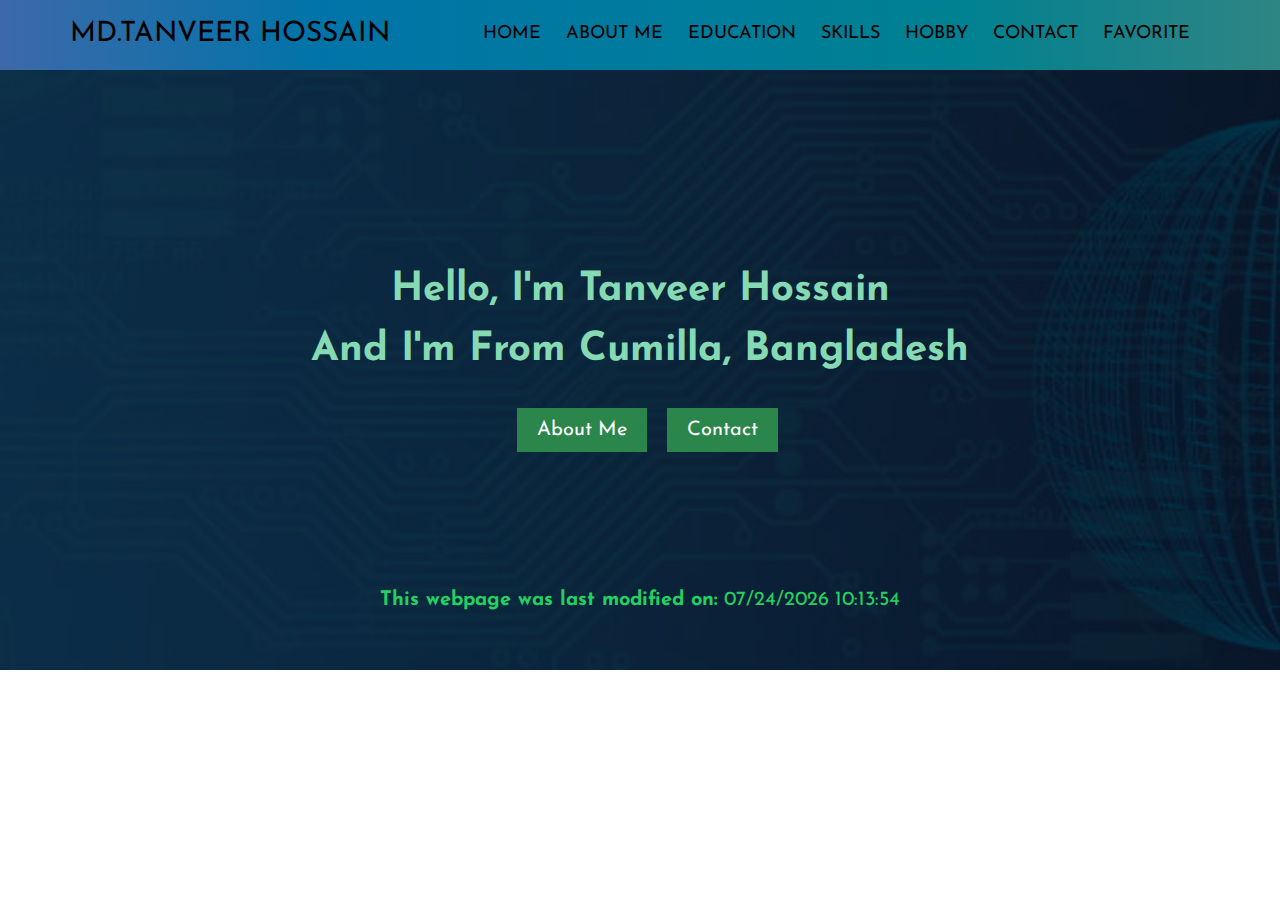
<file: index.html>
<!DOCTYPE html>
<html>
<head>
	<meta charset="utf-8">
	<title>Tanveer,s Site</title>
	<link rel="stylesheet" href="style.css">
</head>
<body>
	<header> 
		<div class="header-area">	
			<div class="container">
				<nav id="nav">
					<div class="nav-logo">
						<a href="index.html">MD.TANVEER HOSSAIN</a>
					</div>

					<div class="main-menu">
					 	<ul>
						 	 <li><a href="index.html">Home</a></li>
							 <li><a href="aboutme.html">About Me</a></li>
							 <li><a href="education.html">Education</a></li>
							 <li><a href="skill.html">Skills</a></li>
							 <li><a href="hobby.html">Hobby</a></li>
							 <li><a href="contact.html">Contact</a></li>
							 <li><a href="favorite.html">Favorite</a></li>
						</ul>
				    </div>
				</nav>
			</div>
		</div>
	</header>

    <!-- Home Section -->
   	<section class="home-area">
   		<div class="dark-overlay"> 		
   			<div class="container">
   				<div class="home-content">
   					<div class="home-text">
   						<h2>Hello, I'm Tanveer Hossain</h2>
   						<h1>And I'm From Cumilla, Bangladesh</h1>
   					</div>
   					<div class="home-btn">
   						<a href="aboutme.html">About Me</a>
   						<a href="contact.html">Contact</a>


   						<!-- javascript part -->
                    	   <div class="footer">
       						 <b>This webpage was last modified on:</b>
       							 <script type="text/javascript">

					            function lastModified(){
					                document.write(document.lastModified);
            }
          							  lastModified();
          					 	 </script>
    						</div>

    
   					</div>
   				</div>
   			</div>  			
   		</div>

   	</section>
   	<!--  about-area  -->
   	<!--
    	<section class="about-area clear">
   		<div class="container">
   			<div class="about-content">
   				<h2>About Me</h2>
   				<div class="about-text">
   					<h1>Introduction</h1>
   					<p>I’m Tanveer Hossain. I born in Cumilla. The name of my village is Paharpur it is nearly cumilla city, Post office Fokir Bazar, Thana Burichong. I’m a Student of Daffodil International University, doing my bachelor’s degree in Bachelor of Science in Computer Science and Engineering. I have already completed 9th semester as spring 2020. My future goal is developing technology in my beloved country. I like to take challenge, serious system environment problem solve, learning skills and etc. whatever i like.</p>
   				</div>
   				<div class="about-img">
   					<img src="img/my-pic.jpg" alt="">
   				</div>
   			</div> 
   		</div>
   	</section>
    -->
<!--  Education  -->
<!-- 
<section class="education-area clear">
   		<div class="container">
   			<div class="education-content">
   				<h2>Education</h2>

   				
   					<div class="education-img">
   						<img src="img/diu-bg.jpg" alt="">
   					</div>
   				
   					<div class="education-text">
   						<h3>DAFFODIL INTERNATIONAL UNIVERSITY</h3>
   						<p>I’m a Student of Daffodil International University, doing my bachelor’s degree in Bachelor of Science in Computer Science and Engineering . I'm already completed 6th semester as spring 2020.</p>
   					</div>

   					<div class="education-img1">
   					<img src="img/cvc-bg.jpg" alt="">
   					</div>
   					<div class="education-text1">
   						<h3>CUMILLA VICTORIA GOVT COLLEGE</h3>
   						<p>I Was a student of Cumilla Victoria Collage. Here I completed My HSC in 2017. Here I learn Lots of thing.I have participate Many debating Program from my collage .I was good in Sports .From my leadership We won Inter district Cricket tournament.</p>
   					</div>

   					<div class="education-img2">
   					<img src="img/cmhs-bg.jpg" alt="">
   					</div>					
   					<div class="education-text2">
   						<h3>CUMILLA MODERN HIGH SCHOOL</h3>
   						<p>I was a student of Cumilla Modern High School. Here I completed my SSC in 2015 . Here I spend one of the best period of my life. I have participate many event from my School.</p>
   					</div>
   					
   				</div>
   				
   			</div> 
   		</div>
   	</section>

   	-->

</body>
</html>
</file>
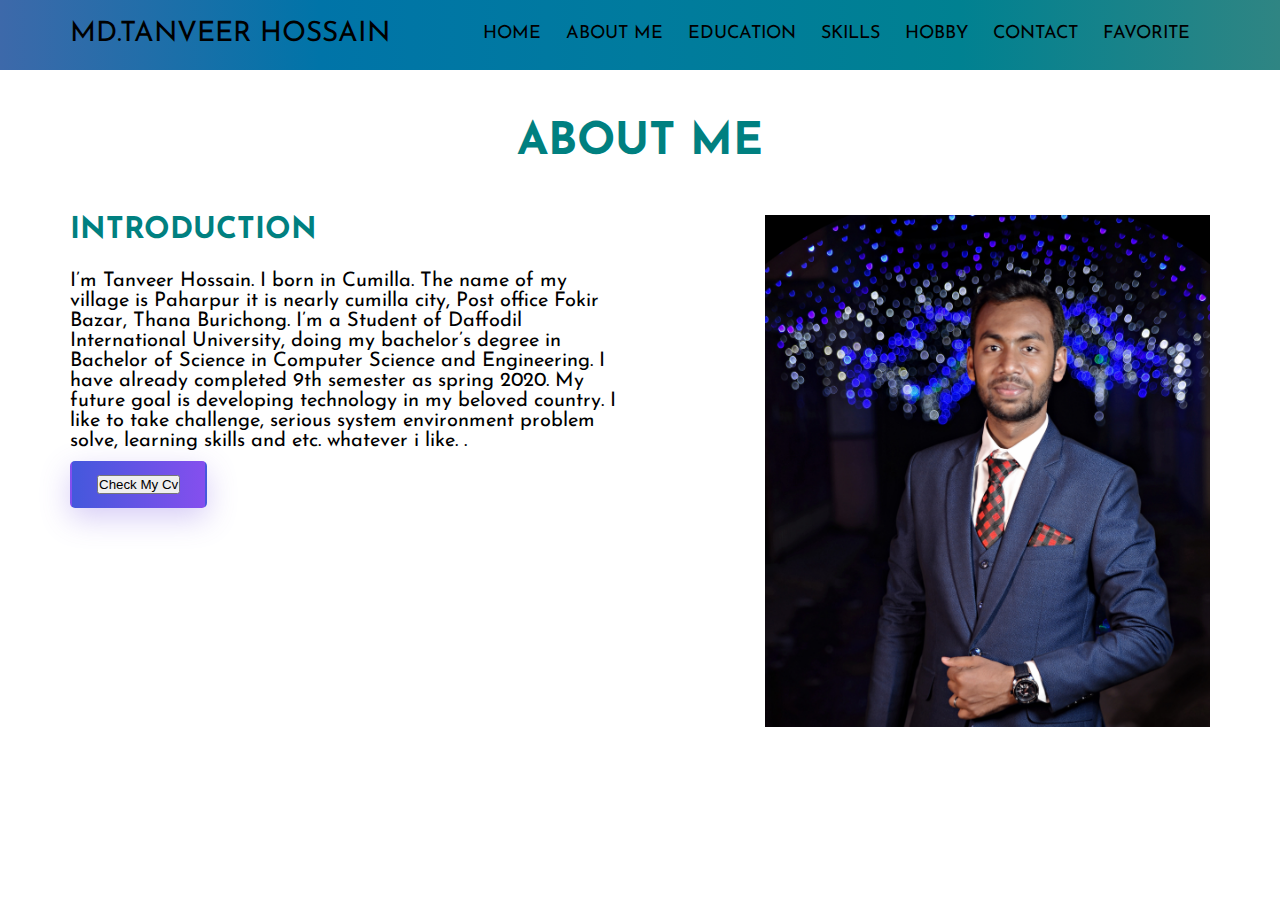
<file: aboutme.html>
<!DOCTYPE html>
<html>
<head>
	<meta charset="utf-8">
	<title>Tanveer,s Site</title>
	<link rel="stylesheet" href="aboutme.css">
</head>
<body>
	<header> 
		<div class="header-area">	
			<div class="container">
				<nav id="nav">
					<div class="nav-logo">
						<a href="index.html">MD.TANVEER HOSSAIN</a>
					</div>

					<div class="main-menu">
					 	<ul>
						 	 <li><a href="index.html">Home</a></li>
							 <li><a href="aboutme.html">About Me</a></li>
							 <li><a href="education.html">Education</a></li>
							 <li><a href="skill.html">Skills</a></li>
							 <li><a href="hobby.html">Hobby</a></li>
							 <li><a href="contact.html">Contact</a></li>
							 <li><a href="favorite.html">Favorite</a></li>
						</ul>
				    </div>
				</nav>
			</div>
		</div>
	</header>
</body>	
</html>

<!--  about-area  -->
   	<section class="about-area clear">
   		<div class="container">
   			<div class="about-content">
   				<h2>About Me</h2>
   				<div class="about-text">
   					<h1>Introduction</h1>
   					<p>I’m Tanveer Hossain. I born in Cumilla. The name of my village is Paharpur it is nearly cumilla city, Post office Fokir Bazar, Thana Burichong. I’m a Student of Daffodil International University, doing my bachelor’s degree in Bachelor of Science in Computer Science and Engineering. I have already completed 9th semester as spring 2020. My future goal is developing technology in my beloved country. I like to take challenge, serious system environment problem solve, learning skills and etc. whatever i like.

   					.</p>

   					<div class="btn1">
                     <a href="cv.pdf"download target="_blank" >
                     <button>Check My Cv</button>
                     </a></div>

   				</div>
   				<div class="about-img">
   					<img src="my-pic.jpg" alt="">
   				</div>
   			</div> 
   		</div>
   	</section>
</file>
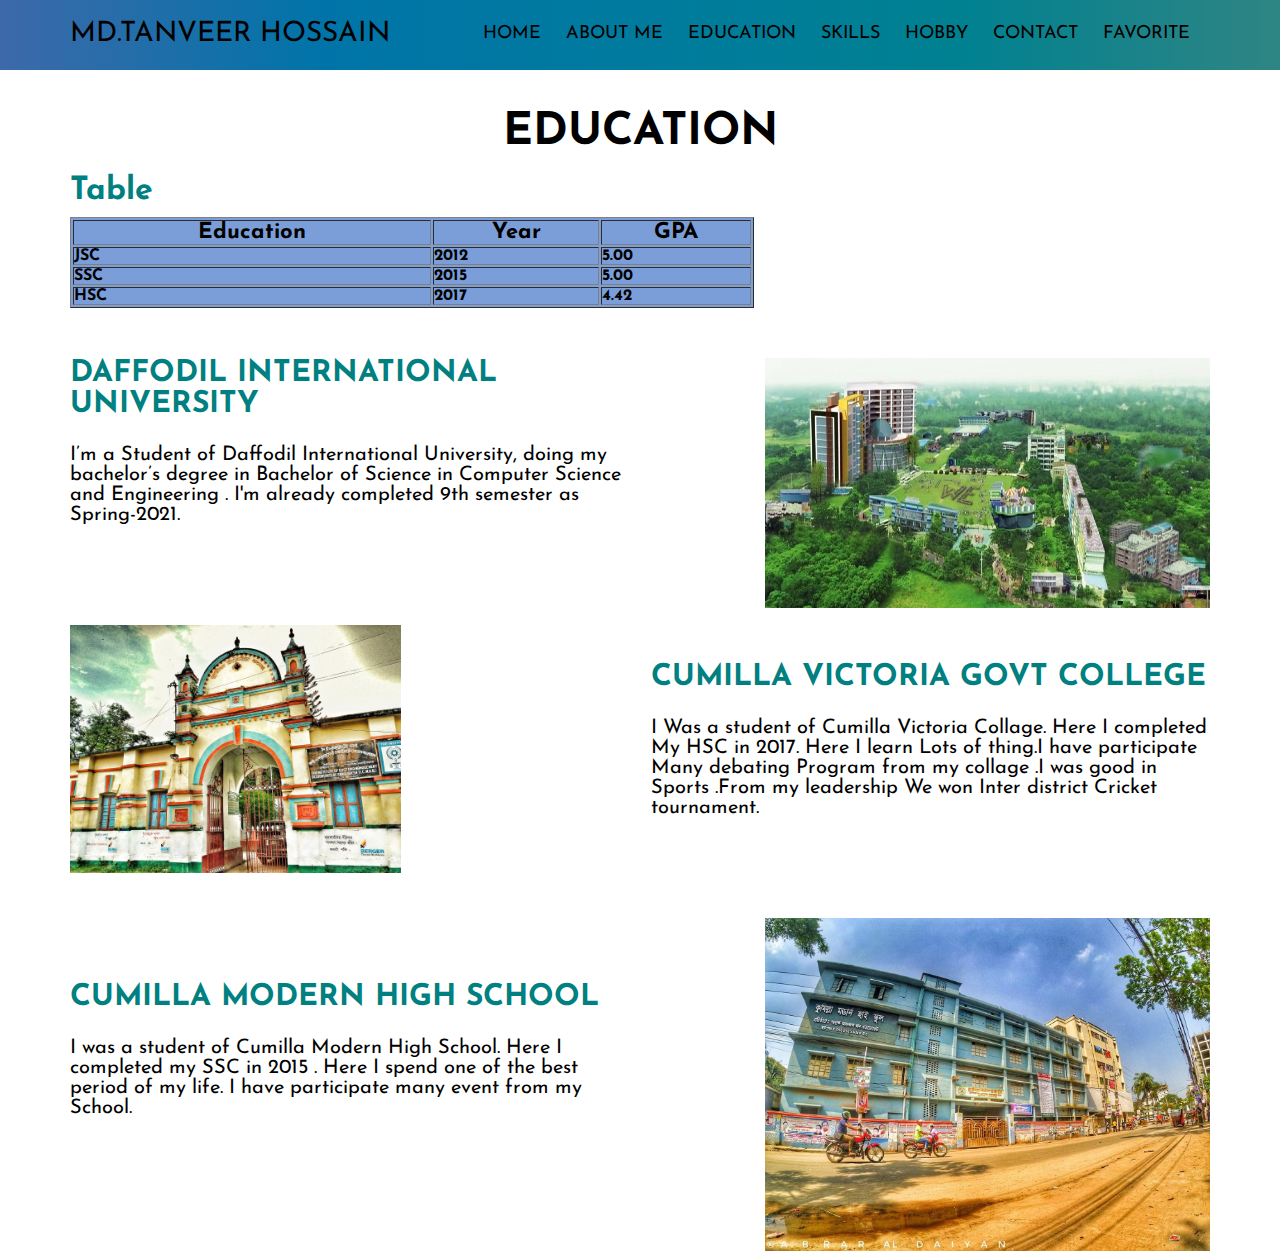
<file: education.html>
<!DOCTYPE html>
<html>
<head>
	<meta charset="utf-8">
	<title>Tanveer,s Site</title>
	<link rel="stylesheet" href="education.css">
</head>
<body>
	<header> 
		<div class="header-area">	
			<div class="container">
				<nav id="nav">
					<div class="nav-logo">
						<a href="index.html">MD.TANVEER HOSSAIN</a>
					</div>

					<div class="main-menu">
					 	<ul>
						 	 <li><a href="index.html">Home</a></li>
							 <li><a href="aboutme.html">About Me</a></li>
							 <li><a href="education.html">Education</a></li>
							 <li><a href="skill.html">Skills</a></li>
							 <li><a href="hobby.html">Hobby</a></li>
							 <li><a href="contact.html">Contact</a></li>
							 <li><a href="favorite.html">Favorite</a></li>
						</ul>
				    </div>
				</nav>
			</div>
		</div>
	</header>
</body>	
</html>

<!--  education  -->

<section class="education-area clear">
   		<div class="container">
   			<div class="education-content">
   				<h2>Education</h2>


   	<body>
	 <h1>Table</h1>
     <table border="1" align="center" width="60%">
        <tr>
            <th><b>Education</b></th>
             <th><b>Year</b></th> 
             <th><b>GPA</b></th>  
        </tr>
        <tr>
            <td>JSC</td>
            <td>2012</td>
            <td>5.00</td>
        </tr>
        <tr>
            <td>SSC</td> 
            <td>2015</td>
            <td>5.00</td>
        </tr>
        <tr>
            <td>HSC</td>
            <td>2017</td>
            <td>4.42</td>
        </tr>
    </table>








   				
   					<div class="education-img">
   						<img src="diu-bg.jpg" alt="">
   					</div>
   				
   					<div class="education-text">
   						<h3>DAFFODIL INTERNATIONAL UNIVERSITY</h3>
   						<p>I’m a Student of Daffodil International University, doing my bachelor’s degree in Bachelor of Science in Computer Science and Engineering . I'm already completed 9th semester as Spring-2021.</p>
   					</div>

   					<div class="education-img1">
   					<img src="cvc-bg.jpg" alt="">
   					</div>
   					<div class="education-text1">
   						<h3>CUMILLA VICTORIA GOVT COLLEGE</h3>
   						<p>I Was a student of Cumilla Victoria Collage. Here I completed My HSC in 2017. Here I learn Lots of thing.I have participate Many debating Program from my collage .I was good in Sports .From my leadership We won Inter district Cricket tournament.</p>
   					</div>

   					<div class="education-img2">
   					<img src="cmhs-bg.jpg" alt="">
   					</div>					
   					<div class="education-text2">
   						<h3>CUMILLA MODERN HIGH SCHOOL</h3>
   						<p>I was a student of Cumilla Modern High School. Here I completed my SSC in 2015 . Here I spend one of the best period of my life. I have participate many event from my School.</p>
   					</div>
   					
   				</div>


   				
	
   			</div> 
   		</div>
   	</section>
</file>
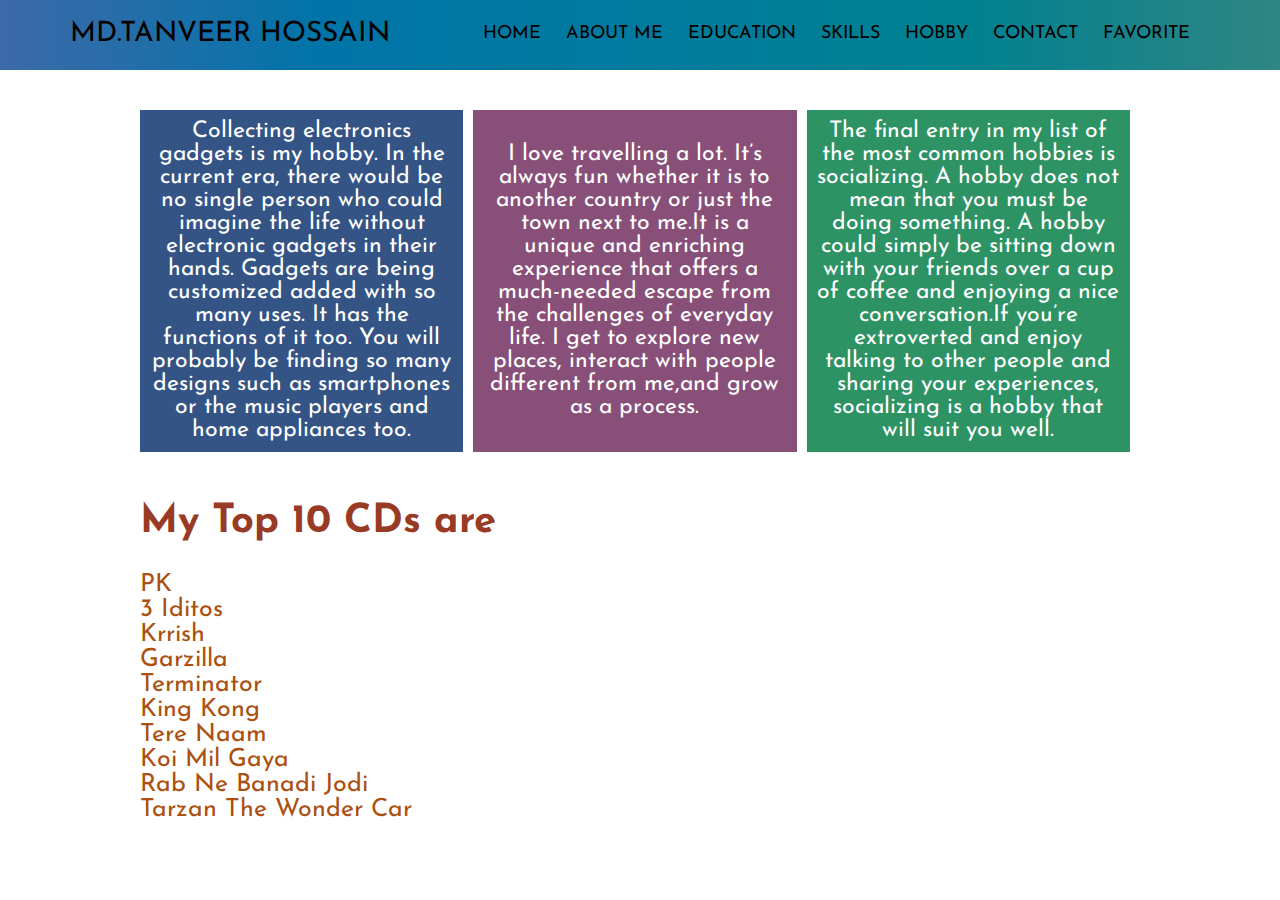
<file: hobby.html>
<!DOCTYPE html>
<html>
<head>
	<meta charset="utf-8">
	<title>Tanveer,s Site</title>
	<link rel="stylesheet" href="hobby.css">
</head>
<body>
	<header> 
		<div class="header-area">	
			<div class="container">
				<nav id="nav">
					<div class="nav-logo">
						<a href="index.html">MD.TANVEER HOSSAIN</a>
					</div>

					<div class="main-menu">
					 	<ul>
						 	 <li><a href="index.html">Home</a></li>
							 <li><a href="aboutme.html">About Me</a></li>
							 <li><a href="education.html">Education</a></li>
							 <li><a href="skill.html">Skills</a></li>
							 <li><a href="hobby.html">Hobby</a></li>
							 <li><a href="contact.html">Contact</a></li>
                             <li><a href="favorite.html">Favorite</a></li>
						</ul>
				    </div>
				</nav>
			</div>
		</div>
	</header>
</body>	


<div class="container1">
    <div class="row">
     <div class="column">
      <p>Collecting electronics gadgets is my hobby. In the current era, there would be no single person who could imagine the life without electronic gadgets in their hands. Gadgets are being customized added with so many uses. It has the functions of it too. You will probably be finding so many designs such as smartphones or the music players and home appliances too.</p>
     </div>
     <div class="column">
      <p>I love travelling a lot. It’s always fun whether it is to another country or just the town next to me.It is a unique and enriching experience that offers a much-needed escape from the challenges of everyday life. I get to explore new places, interact with people different from me,and grow as a process.</p>
     </div>
     <div class="column">
      <p>The final entry in my list of the most common hobbies is socializing. A hobby does not mean that you must be doing something. A hobby could simply be sitting down with your friends over a cup of coffee and enjoying a nice conversation.If you’re extroverted and enjoy talking to other people and sharing your experiences, socializing is a hobby that will suit you well.</p>
     </div>
    </div>
   </div>




        <div class="container1">

          <body>
            <h2>My Top 10 CDs are</h2>
         <body>
             <ol>
                 <li>
                   PK
                  </li>
                    <li>
                3 Iditos
             </li>                   
               <li>
                Krrish
            </li>
                <li>
                Garzilla
            </li>
                <li>
               Terminator
              </li>
            <li>
                King Kong
             </li>
            <li>
                 Tere Naam
             </li>
             <li>
                 Koi Mil Gaya
            </li>
             <li>
                Rab Ne Banadi Jodi
            </li>
            <li>
               Tarzan The Wonder Car
             </li>

           </ol>
          </body>
        </div>


</html>


<!--  hobby  -->
</file>
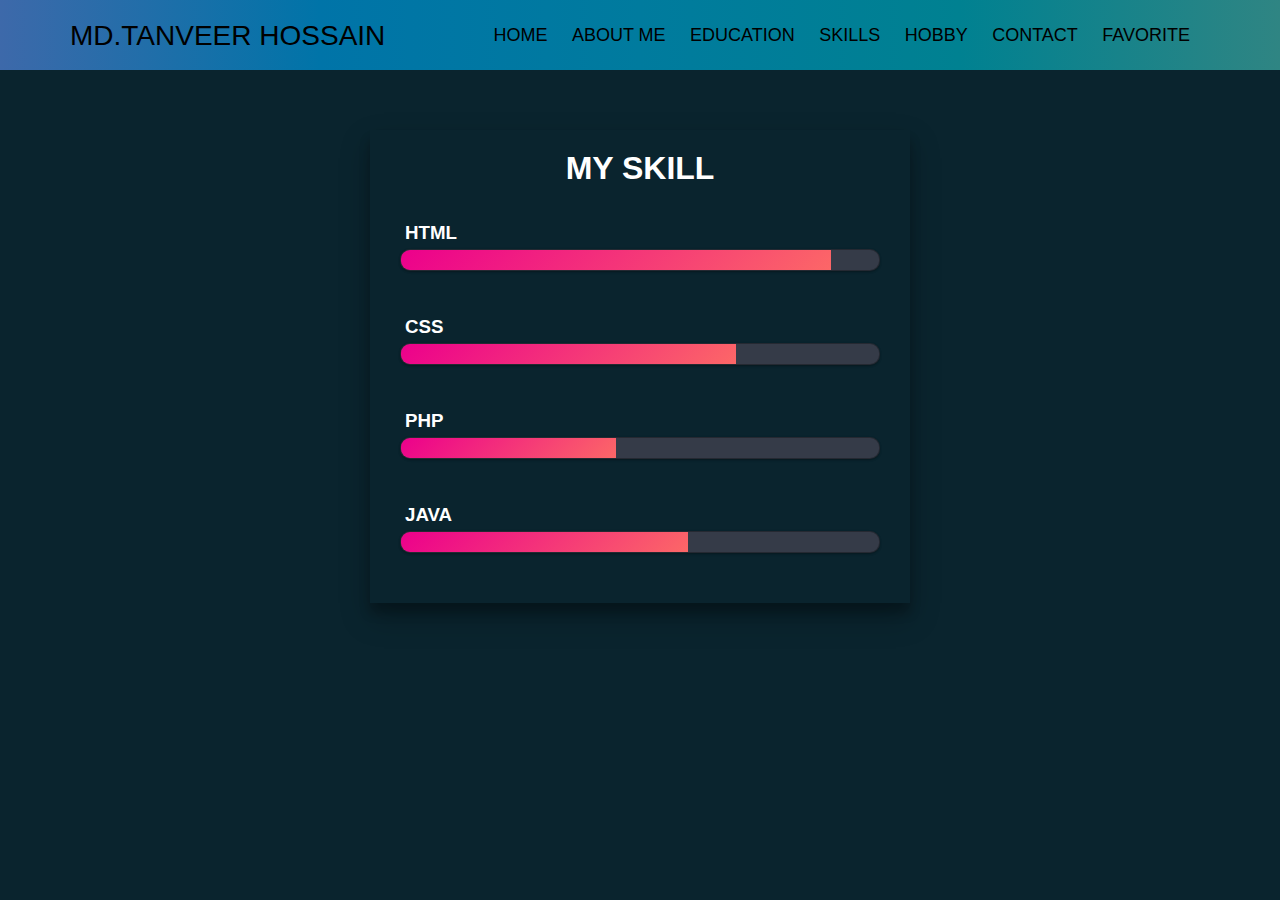
<file: skill.html>
<!DOCTYPE html>
<html>
<head>
	<meta charset="utf-8">
	<title>Tanveer,s Site</title>
	<link rel="stylesheet" href="skill.css">
</head>
<body>
	<header> 
		<div class="header-area">	
			<div class="container">
				<nav id="nav">
					<div class="nav-logo">
						<a href="index.html">MD.TANVEER HOSSAIN</a>
					</div>

					<div class="main-menu">
					 	<ul>
						 	 <li><a href="index.html">Home</a></li>
							 <li><a href="aboutme.html">About Me</a></li>
							 <li><a href="education.html">Education</a></li>
							 <li><a href="skill.html">Skills</a></li>
							 <li><a href="hobby.html">Hobby</a></li>
							 <li><a href="contact.html">Contact</a></li>
							 <li><a href="favorite.html">Favorite</a></li>
						</ul>
				    </div>
				</nav>
			</div>
		</div>
	</header>

<div class="skill">
	<h1>My Skill</h1>

	<li><h3>html</h3>
		<span class="bar"><span class="html"></span></span>
	</li>
	<li><h3>css</h3>
		<span class="bar"><span class="css"></span></span>
	</li>
	<li><h3>php</h3>
		<span class="bar"><span class="php"></span></span>
	</li>
	<li><h3>java</h3>
		<span class="bar"><span class="java"></span></span>
	</li>
</div>

</body>	
</html>


<!--  skill  -->
</file>
<file: style.css>
@import url('https://fonts.googleapis.com/css2?family=Josefin+Sans&display=swap');
*{
	margin: 0;
	padding: 0;
	transition: .3s;
}
body{
	font-family: 'Josefin Sans', sans-serif;
}
.container{
	width: 1140px;
	margin: auto;
}
.container-full{
	width: 98%;
	margin: auto;
}
.clear{
	overflow: hidden;
}
a{
	text-decoration:none;
}
li{
	list-style:none;
}
img{
	max-width: 100%;
}

/*header*/
.header-area{
	background-image: linear-gradient(to right, #3d69aa, #0074a8, #007b9e, #008191, #2f8583);
}
#nav{
	height: 70px;
}
.nav-logo {
    float: left;
}
.nav-logo a {
    font-size: 28px;
    color: black;
    padding: 20px 0;
    display: block;
}
.main-menu {
    float: right;
}
.main-menu ul{}
.main-menu ul li {
    display: inline-block;
    margin-right: 20px;
}
.main-menu ul li a {
    padding: 25px 0;
    color: black;
    font-size: 18px;
    display: block;
    text-transform: uppercase;
    position: relative;
}
.main-menu ul li a:before {
    content: "";
    position: absolute;
    background: #1c4045;
    height: 2px;
    bottom: 15px;
}
.main-menu ul li a:hover:before{
	width: 100%;
}
/*home area*/
.home-area{
	background-image: url(./home-bg.jpg);
	height: 600px;
	background-size: cover;
}
.dark-overlay{
	background-color: rgba(0, 0, 0, .7);
	height: 600px;
}
.home-content {
    text-align: center;
    padding-top: 200px;
}
.home-text{}
.home-text h2 {
    color: #85dab3;
    font-size: 40px;
    font-weight: bold;
    padding-bottom: 20px;
}
.home-text h1 {
    color: #85dab3;
    font-size: 40px;
    font-weight: bold;
    padding-bottom: 20px;
}
.home-btn {
    padding-top: 30px;
}
.home-btn a {
    color: white;
    background: #2a864b;
    font-size: 20px;
    padding: 12px 20px;
    margin-left: 15px;
}
	/*about me*/
	/*
.about-content {
    padding: 30px 0;
}

.about-content h2 {
	color: teal;
	font-size: 45px;
	text-align: center;
	text-transform: uppercase;
}	
.about-text {
    float: left;
    width: 49%;
    padding-top: 50px;
}
.about-text h1 {
	font-size: 30px;
	color: teal;
	text-transform: uppercase;
	padding-bottom: 25px;
}
.about-text p {
	font-size: 20px;
	color: black;
}
.about-img {
    float: right;
    width: 39%;
    padding-top: 50px;
}
.about-img img {}
*/
/*education area*/
/*
.education-content{
	padding: 40px 0;
}
.education-content h2{
	text-align: center;
	color: black;
	text-transform: uppercase;
	font-size: 45px;
	padding-bottom: 20px;
}
.education-img{
	 float: right;
    width: 39%;
    padding-top: 50px;
}
.education-text{
	float: left;
    width: 49%;
    padding-top: 50px;
}
.education-text h3{
	font-size: 30px;
	color: teal;
	text-transform: uppercase;
	padding-bottom: 25px;
}
.education-text p {
	font-size: 20px;
	color: black;
}

.education-img1{
    float: left;
    width: 29%;
    padding-top: 100px;
}
.education-text1{
float: right;
    width: 49%;
    padding-top: 50px;
}


.education-text1 h3{
    font-size: 30px;
	color: teal;
	text-transform: uppercase;
	padding-bottom: 25px;
}
.education-text1 p {
    font-size: 20px;
	color: black;
}

.education-img2{
float: right;
    width: 39%;
    padding-top: 100px;
}
.education-text2{
	float: left;
    width: 49%;
    padding-top: 50px;
}
.education-text2 h3{
    font-size: 30px;
	color: teal;
	text-transform: uppercase;
	padding-top: 55px;
}
.education-text2 p {
    font-size: 20px;
	color: black;
	padding-top: 25px;
}
/*
.education-img {
    float: right;
    width: 49%;
    padding-top: 50px;
}
.education-img {
    float: left;
    width: 69%;
    padding-top: 50px;
}
.education-img {
    float: left;
    width: 59%;
    padding-top: 50px;
}
.education-text{
	float: right;
	width: 49%; 
	padding-top: 50px;

}
.single-education{
	margin-bottom: 40px;
}

.education-text h3{
 font-size: 28px;
 color: black;

}
.education-text p{
	font-size: 16px;
	color: black;
	padding: 10px;
}
*/
.footer {
    padding-top: 150px;
    color: #24d061;
    font-size: 20px;
}
</file>
<file: aboutme.css>
@import url('https://fonts.googleapis.com/css2?family=Josefin+Sans&display=swap');
*{
	margin: 0;
	padding: 0;
	transition: .3s;
}
body{
	font-family: 'Josefin Sans', sans-serif;
}
.container{
	width: 1140px;
	margin: auto;
}
.container-full{
	width: 98%;
	margin: auto;
}
.clear{
	overflow: hidden;
}
a{
	text-decoration:none;
}
li{
	list-style:none;
}
img{
	max-width: 100%;
}
/*header*/
.header-area{
	background-image: linear-gradient(to right, #3d69aa, #0074a8, #007b9e, #008191, #2f8583);
}
#nav{
	height: 70px;
}
.nav-logo {
    float: left;
}
.nav-logo a {
    font-size: 28px;
    color: black;
    padding: 20px 0;
    display: block;
}
.main-menu {
    float: right;
}
.main-menu ul{}
.main-menu ul li {
    display: inline-block;
    margin-right: 20px;
}
.main-menu ul li a {
    padding: 25px 0;
    color: black;
    font-size: 18px;
    display: block;
    text-transform: uppercase;
    position: relative;
}
.main-menu ul li a:before {
    content: "";
    position: absolute;
    background: #1c4045;
    height: 2px;
    bottom: 15px;
}
.main-menu ul li a:hover:before{
	width: 100%;
}


/*  aboutme   */



.about-content {
    padding: 30px 0;
}

.about-content h2 {
	color: teal;
	font-size: 45px;
	text-align: center;
	text-transform: uppercase;
	padding-top: 20px;
}	
.about-text {
    float: left;
    width: 49%;
    padding-top: 50px;
}
.about-text h1 {
	font-size: 30px;
	color: teal;
	text-transform: uppercase;
	padding-bottom: 25px;
}
.about-text p {
	font-size: 20px;
	color: black;
	padding-bottom: 10px;

}
.about-img {
    float: right;
    width: 39%;
    padding-top: 50px;
}
.about-img img {}

.btn1{
 text-decoration: none;
 font-weight: 900;
 font-size: 14px;
 text-align: center;
 padding: 12px 25px;
 cursor: pointer;
 text-transform: uppercase;
 border-radius: 5px;
 display: inline-block;
 margin-right: 50px;
 color: #fff;
 letter-spacing: 0;
 background-image: linear-gradient(to right,#4458dc 0%,#854fee 100%);
 border: double 2px transparent;
 box-shadow: 0 10px 30px rgba(118,85,225,.3);
}
</file>
<file: education.css>
@import url('https://fonts.googleapis.com/css2?family=Josefin+Sans&display=swap');
*{
	margin: 0;
	padding: 0;
	transition: .3s;
}
body{
	font-family: 'Josefin Sans', sans-serif;
}
.container{
	width: 1140px;
	margin: auto;
}
.container-full{
	width: 98%;
	margin: auto;
}
.clear{
	overflow: hidden;
}
a{
	text-decoration:none;
}
li{
	list-style:none;
}
img{
	max-width: 100%;
}
/*header*/
.header-area{
	background-image: linear-gradient(to right, #3d69aa, #0074a8, #007b9e, #008191, #2f8583);
}
#nav{
	height: 70px;
}
.nav-logo {
    float: left;
}
.nav-logo a {
    font-size: 28px;
    color: black;
    padding: 20px 0;
    display: block;
}
.main-menu {
    float: right;
}
.main-menu ul{}
.main-menu ul li {
    display: inline-block;
    margin-right: 20px;
}
.main-menu ul li a {
    padding: 25px 0;
    color: black;
    font-size: 18px;
    display: block;
    text-transform: uppercase;
    position: relative;
}
.main-menu ul li a:before {
    content: "";
    position: absolute;
    background: #1c4045;
    height: 2px;
    bottom: 15px;
}
.main-menu ul li a:hover:before{
	width: 100%;
}

/*  education   */

.education-content{
	padding: 40px 0;
}
.education-content h2{
	text-align: center;
	color: black;
	text-transform: uppercase;
	font-size: 45px;
	padding-bottom: 20px;
}
.education-img{
	 float: right;
    width: 39%;
    padding-top: 50px;
}
.education-text{
	float: left;
    width: 49%;
    padding-top: 50px;
}
.education-text h3{
	font-size: 30px;
	color: teal;
	text-transform: uppercase;
	padding-bottom: 25px;
}
.education-text p {
	font-size: 20px;
	color: black;
}

.education-img1{
    float: left;
    width: 29%;
    padding-top: 100px;
}
.education-text1{
float: right;
    width: 49%;
    padding-top: 50px;
}


.education-text1 h3{
    font-size: 30px;
	color: teal;
	text-transform: uppercase;
	padding-bottom: 25px;
}
.education-text1 p {
    font-size: 20px;
	color: black;
}

.education-img2{
float: right;
    width: 39%;
    padding-top: 100px;
}
.education-text2{
	float: left;
    width: 49%;
    padding-top: 50px;
}
.education-text2 h3{
    font-size: 30px;
	color: teal;
	text-transform: uppercase;
	padding-top: 55px;
}
.education-text2 p {
    font-size: 20px;
	color: black;
	padding-top: 25px;
}

table{
	color: black;
	background-color:#7c9ed8;
	    font-weight: bold;
}
table th{
	font-size: 22px;
}
h1{
	color: teal;
	padding-bottom: 10px;
}
</file>
<file: hobby.css>
@import url('https://fonts.googleapis.com/css2?family=Josefin+Sans&display=swap');
*{
    margin: 0;
    padding: 0;
    transition: .3s;
}
body{
    font-family: 'Josefin Sans', sans-serif;
}
.container{
    width: 1140px;
    margin: auto;
}
.container-full{
    width: 98%;
    margin: auto;
}
.clear{
    overflow: hidden;
}
a{
    text-decoration:none;
}
li{
    list-style:none;
}
img{
    max-width: 100%;
}
/*header*/
.header-area{
    background-image: linear-gradient(to right, #3d69aa, #0074a8, #007b9e, #008191, #2f8583);
}
#nav{
    height: 70px;
}
.nav-logo {
    float: left;
}
.nav-logo a {
    font-size: 28px;
    color: black;
    padding: 20px 0;
    display: block;
}
.main-menu {
    float: right;
}
.main-menu ul{}
.main-menu ul li {
    display: inline-block;
    margin-right: 20px;
}
.main-menu ul li a {
    padding: 25px 0;
    color: black;
    font-size: 18px;
    display: block;
    text-transform: uppercase;
    position: relative;
}
.main-menu ul li a:before {
    content: "";
    position: absolute;
    background: #1c4045;
    height: 2px;
    bottom: 15px;
}
.main-menu ul li a:hover:before{
    width: 100%;
}



ol{
    font-size: 25px;
    color: #ab500f;
    float: left;
    width: 49%;
    padding-top: 30px;
    padding-bottom: 30px;

}
h2 {
    font-size: 40px;
    color: #993a25;
    padding-top: 10px;
}

/* hobby */

.container1{
 width: 1000px;
 margin: 20px auto 0;
 display: table;
 box-sizing: border-box;
}
.row{
 margin: 20px 0;
 transition: .5s;
}
.column{
 background: #000;
 display: table-cell;
 padding: 10px;
 width: 33.33333%;
 text-align: center;
 color: #fff;
 vertical-align: middle;
 border-right: 10px solid #fff;
 border-style: 10px solid #fff;
 transition: .5s;
 font-size: 23px;
}
.row:nth-child(1) .column:nth-child(1){
 background: #355486;
}
.row:nth-child(1) .column:nth-child(2){
 background: #884f79;
}
.row:nth-child(1) .column:nth-child(3){
 background: #2d9264;
}
@media ( max-width: 900px){
 .container1{
  margin: 0;
  padding: 10px;
  width: 100%;
 }
 .column{
  width: 100%;
  display: block;
  margin: 10px 0;
  border: none;
  box-sizing: border-box;
 }
 .row{
  margin: 0;
 }
}
</file>
<file: skill.css>
@import url('https://fonts.googleapis.com/css2?family=Josefin+Sans&display=swap');
*{
    margin: 0;
    padding: 0;
    transition: .3s;
}
body{
    font-family: 'Josefin Sans', sans-serif;
}
.container{
    width: 1140px;
    margin: auto;
}
.container-full{
    width: 98%;
    margin: auto;
}
.clear{
    overflow: hidden;
}
a{
    text-decoration:none;
}
li{
    list-style:none;
}
img{
    max-width: 100%;
}
/*header*/

.header-area{
    background-image: linear-gradient(to right, #3d69aa, #0074a8, #007b9e, #008191, #2f8583);
}
#nav{
    height: 70px;
}
.nav-logo {
    float: left;
}
.nav-logo a {
    font-size: 28px;
    color: black;
    padding: 20px 0;
    display: block;
}
.main-menu {
    float: right;
}
.main-menu ul{}
.main-menu ul li {
    display: inline-block;
    margin-right: 20px;
}
.main-menu ul li a {
    padding: 25px 0;
    color: black;
    font-size: 18px;
    display: block;
    text-transform: uppercase;
    position: relative;
}
.main-menu ul li a:before {
    content: "";
    position: absolute;
    background: #1c4045;
    height: 2px;
    bottom: 15px;
}
.main-menu ul li a:hover:before{
    width: 100%;
}


*{
    font-family: Gill Sans, sans-serif;
    list-style: none;
    padding: 0;
    margin: 0;
}
body {
    background: #0a242e;
    text-transform: uppercase;
}

h1{
 text-align: center;

}
h3{
    margin: 5px;
}
.skill{
    width: 500px;
    margin: 60px auto;
    color: #fff;
    padding: 20px;
    box-shadow: 0 14px 28px rgba(0, 0, 0, 0.25), 0 10px 10px rgba(0, 0, 0, 0.22);
}
.skill li{
    margin: 20px 0;
    padding: 10px;
}
.bar{
    background: #353b48;
    display: block;
    height: 20px;
    border: 1px solid rgba(0, 0, 0, 0.3);
    border-radius: 10px;
    overflow: hidden;
    box-shadow: 0 1px 3px rgba(0, 0, 0, 0.102), 0 1px 2px rgba(0, 0, 0, 0.24);
    transition: all 0.3s cubic-bezier(.25,.8,.25,1);
}
.bar:hover{
    box-shadow: 0 14px 28px rgba(0, 0, 0, 0.25), 0 10px 10px rgba(0, 0, 0, 0.22);
}
.bar span{
    height: 20px;
    float: left;
    background: linear-gradient(135deg, rgba(236, 0, 140, 1)0%, rgba(252, 103, 103, 1)100%);
}
.html{
    width: 90%;
    animation: html 3s;
}
.css{
 width: 70%;
    animation: css 3s;
}
.php{
     width: 45%;
    animation: php 3s;
}
.java{
     width: 60%;
    animation: java 3s;
}

@keyframes html{
    0%{
        width: 0%;
    }
    100%{
        width: 90%;
    }
}

@keyframes css{
    0%{
        width: 0%;
    }
    100%{
        width: 70%;
    }
}

@keyframes php{
    0%{
        width: 0%;
    }
    100%{
        width: 45%;
    }
}

@keyframes java{
    0%{
        width: 0%;
    }
    100%{
        width: 60%;
    }
}
</file>
